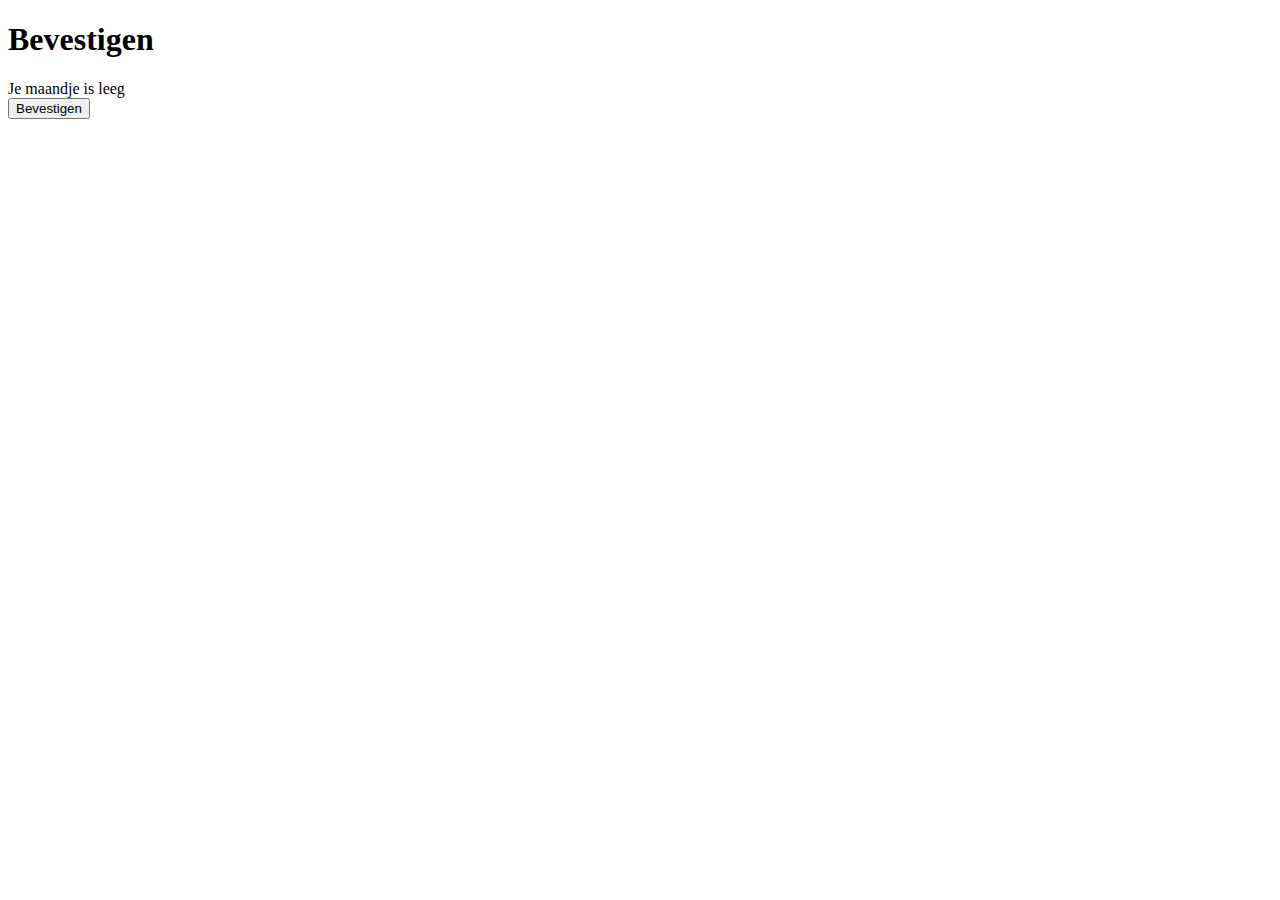
<file: src/main/resources/templates/bevestigen.html>
<!doctype html>
<html lang="nl" xmlns:th="http://www.thymeleaf.org">
<head th:replace="fragments::head(title='Klanten')">
</head>
<body>
<script th:src="@{/js/preventDoubleSubmit.js}" defer></script>
<a th:replace="fragments::topMenu"></a>
<h1>Bevestigen</h1>
<div th:if="${aantalfilms}==0">
    <span >Je maandje is leeg</span>
</div>

<form th:if="${aantalfilms}>0" method="post"
      th:action="@{/bevestigen/raport/{klantid}(klantid=*{id})}">
    <span th:text="|${aantalfilms} film(s) voor ${klant.familienaam} ${klant.voornaam}|"></span>
    <div class="bevestigen">
        <button>Bevestigen</button>
    </div>
</form>
</body>
</html>
</file>
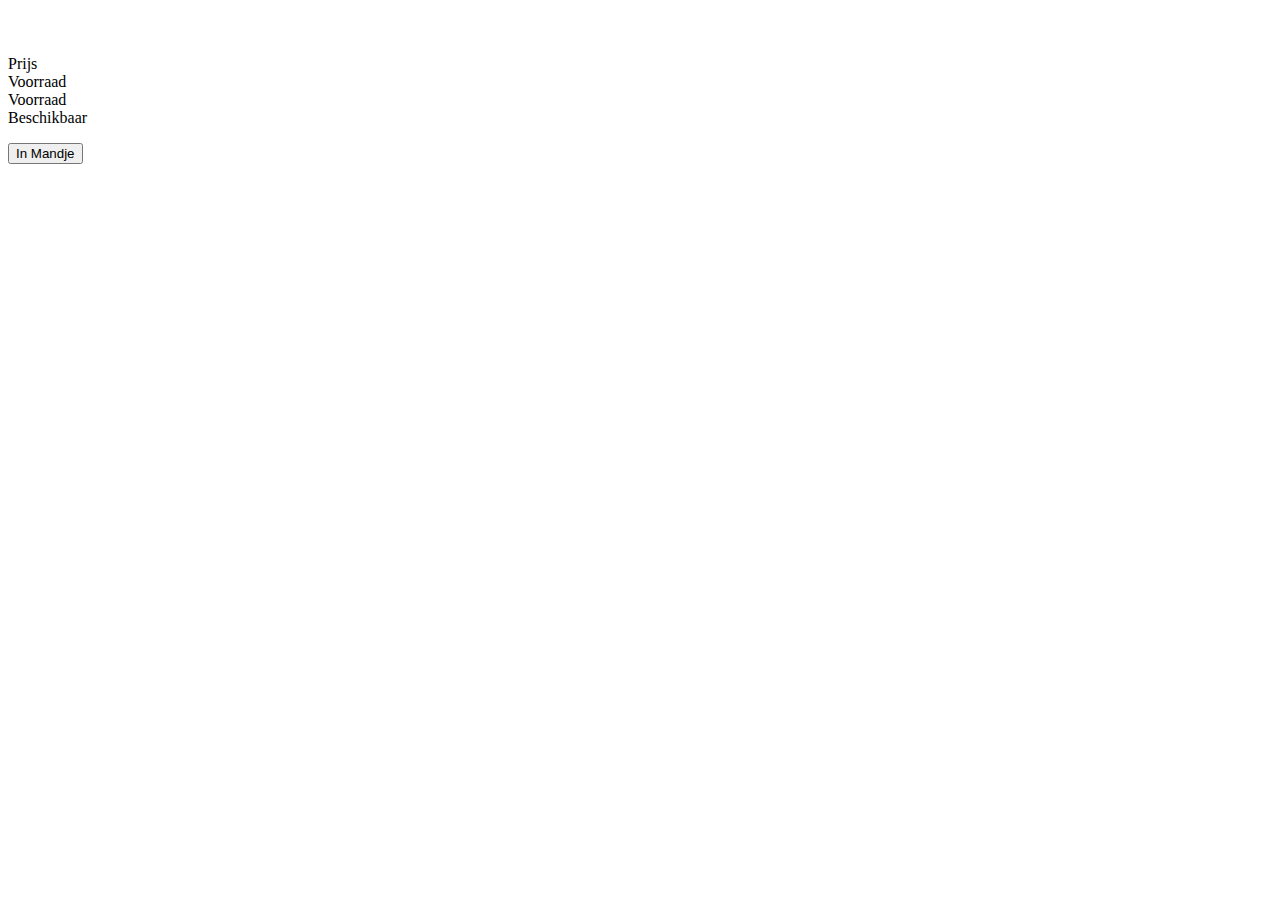
<file: src/main/resources/templates/filmDetail.html>
<!DOCTYPE html>
<html lang="nl " xmlns:th="http://www.thymeleaf.org">
<head th:replace="fragments::head(title='Retro Video')"></head>
<body>
<script th:src="@{/js/preventDoubleSubmit.js}" defer></script>
<script th:src="@{/js/beschikbaar.js}" defer></script>
<a th:replace="fragments::topMenu"></a>
<form th:if="${film}" th:object="${film}"
      method="post" th:action="@{/Mandje/{filmId}(filmId=*{id})}">
    <div >
        <h1 th:text="*{title}"></h1>
        <img th:src="@{/images/{filmId}.jpg(filmId=*{id})}"
             th:alt="*{title}">
        <dl>
            <dt>Prijs</dt>
            <dd th:text="|€ *{prijs}|"></dd>
            <dt>Voorraad</dt>
            <dd th:text="*{voorraad}"></dd>
            <dt>Voorraad</dt>
            <dd th:text="*{gereserveerd}"></dd>
            <dt>Beschikbaar</dt>
            <dd id="beschikbaar" th:text="*{voorraad}-*{gereserveerd}"></dd>
        </dl>
    </div>
    <button>In Mandje</button>
</form>

</body>
</html>
</file>
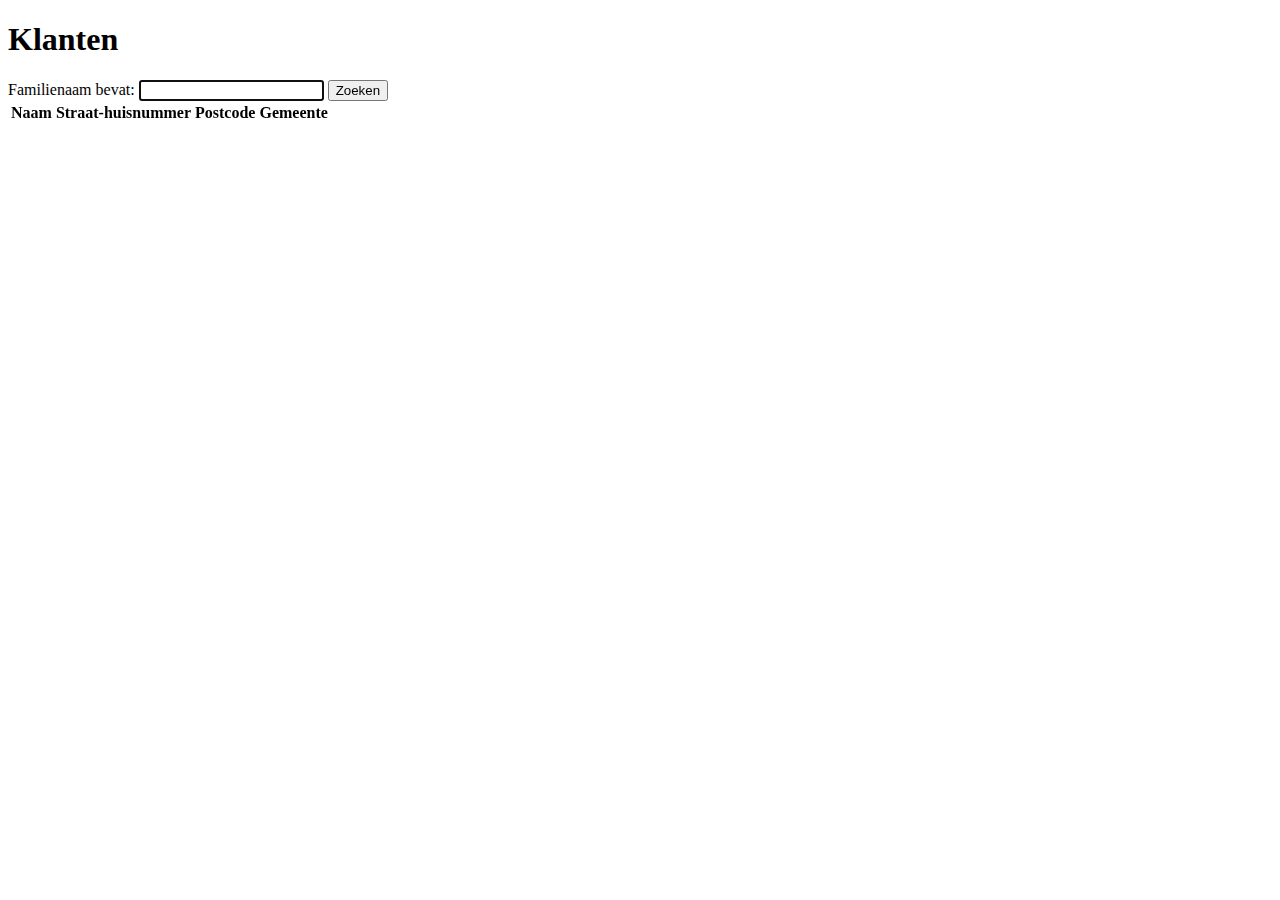
<file: src/main/resources/templates/klanten.html>
<!doctype html>
<html lang="nl" xmlns:th="http://www.thymeleaf.org">
<head th:replace="fragments::head(title='Klanten')">
</head>
<body>
<a th:replace="fragments::topMenu"></a>
<h1>Klanten</h1>
<form th:object="${klantNaamBeginMet}" method="get" th:action="@{/Klant/beginMetLetter}">
    <label>Familienaam bevat:<span th:errors="*{beginLetterMet}"></span>
        <input th:field="*{beginLetterMet}" type="text" autofocus required></label>
    </label>
    <button>Zoeken</button>
</form>
<table>
    <form th:if="${klantenLijst}"
          method="get" th:action="@{/klant}">
        <div th:each="klant, custStat:${klantenLijst}" th:object="${klant}">
            <thead th:if="${custStat.first}">
            <tr>
                <th>Naam</th>
                <th>Straat-huisnummer</th>
                <th>Postcode</th>
                <th>Gemeente</th>
            </tr>
            </thead>
            <tbody>
            <tr>
                <td><a th:text="|*{voornaam} *{familienaam}|"
                       th:href="@{/bevestigen/{klantid}(klantid=*{id})}"></a></td>
                <td th:text="*{straatNummer}"></td>
                <td th:text="*{postcode}"></td>
                <td th:text="*{gemeente}"></td>
            </tr>
            </tbody>
        </div>
    </form>
</table>
</body>
</html>
</file>
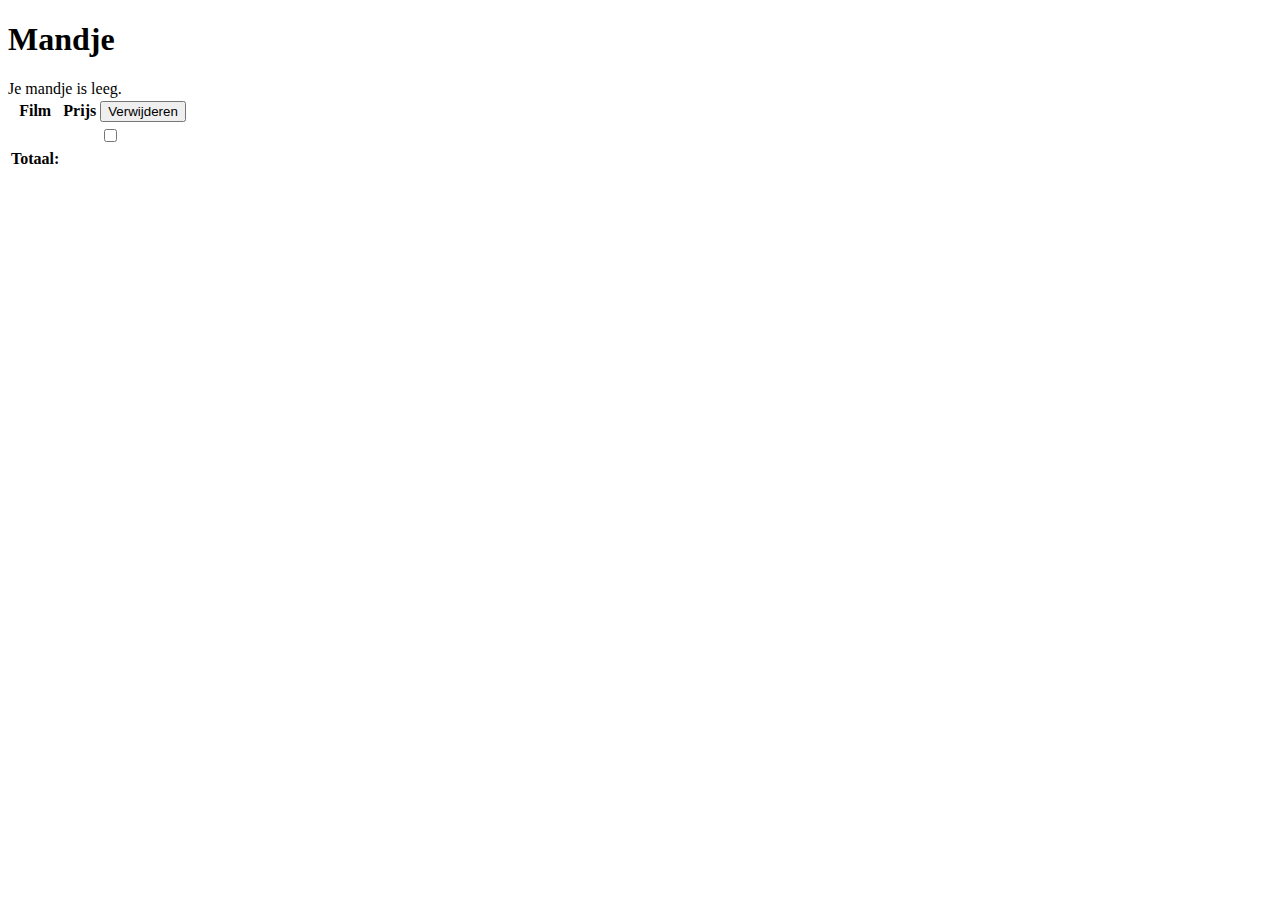
<file: src/main/resources/templates/mandje.html>
<!doctype html>
<html lang="nl" xmlns:th="http://www.thymeleaf.org">
<head th:replace="fragments::head(title='Mandje')"></head>
<script th:src="@{/js/beschikbaar.js}" defer></script>
<body>
<script th:src="@{/js/preventDoubleSubmit.js}" defer></script>
<a th:replace="fragments::topMenu"></a>
<h1>Mandje</h1>
<div th:if="${films.empty}">Je mandje is leeg.</div>

<table>
<form th:if="not ${films.empty}"
      method="post" th:action="@{/Mandje/verwijderen}">
    <div th:each="film, custStat:${films}" th:object="${film}">
        <thead th:if="${custStat.first}">
        <tr>
            <th>Film</th>
            <th>Prijs</th>
            <th>
                <button>Verwijderen</button>
            </th>
        </tr>
        </thead>
        <tbody>
        <tr>
            <td th:text="*{title}"></td>
            <td th:text="|€*{prijs}|"></td>
            <td><input type="checkbox" name="id" th:value="*{id}"></td>
        </tr>
        </tbody>
        <tfoot th:if="${totaalPrijs}>0 and ${custStat.last}">
        <tr>
            <th scope="row">Totaal:</th>
            <th id="totaal" th:text="|€${totaalPrijs}|"></th>
            <th></th>
        </tr>
        </tfoot>
    </div>
</form>
</table>
</body>
</html>
</file>
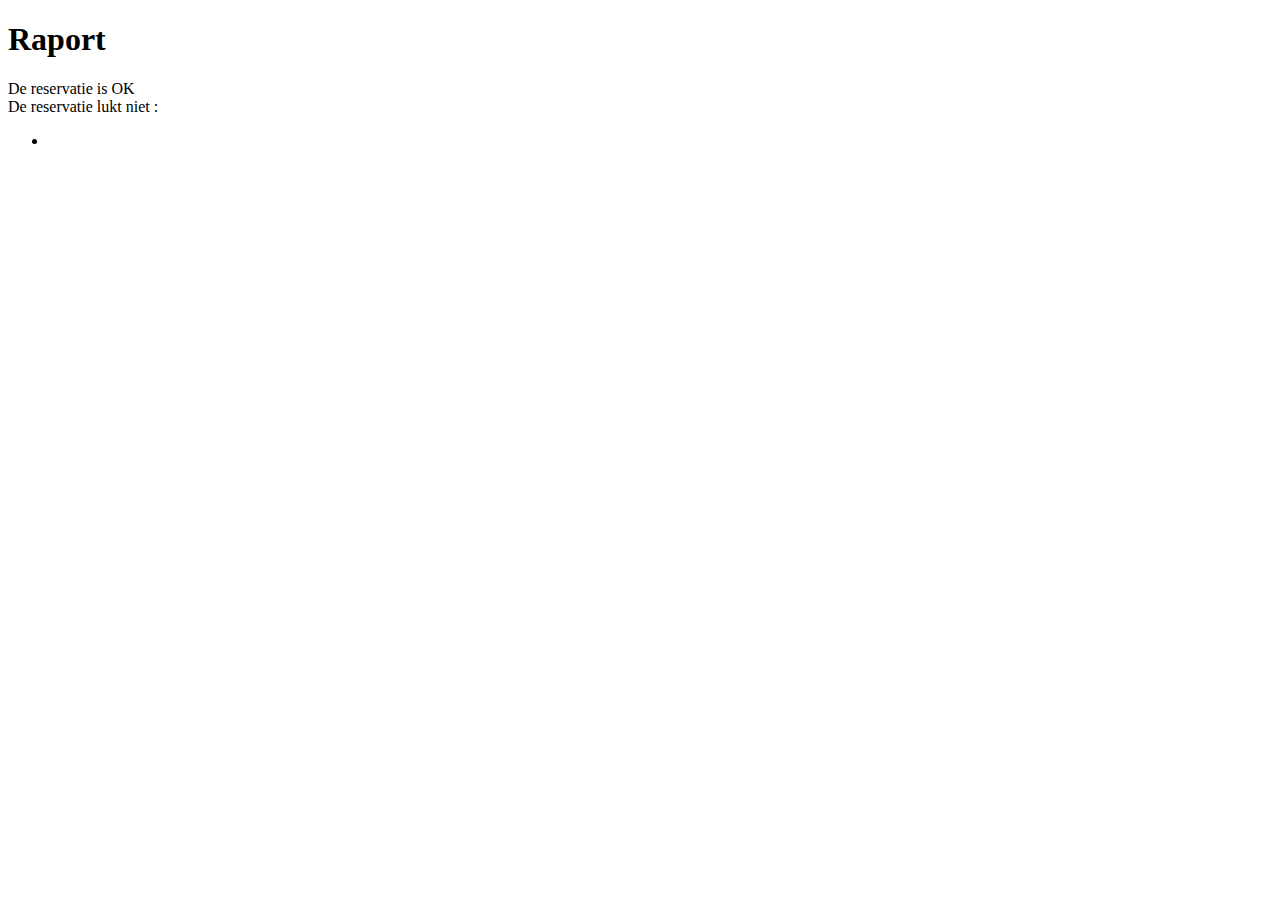
<file: src/main/resources/templates/raport.html>
<!DOCTYPE html>
<html lang="nl " xmlns:th="http://www.thymeleaf.org">
<head th:replace="fragments::head(title='Raport')"></head>
<body>
<a th:replace="fragments::topMenu"></a>
<h1>Raport</h1>
<div th:if="${nietGereserveerd.empty}">
    <span>De reservatie is OK</span>
</div>
<div th:if="not ${nietGereserveerd.empty}">
    <span>De reservatie lukt niet : </span>
    <ul >
        <li th:each="film:${nietGereserveerd}" th:object="${film}" >
            <span th:text="*{title}"></span>
        </li>
    </ul>
</div>
</body>
</html>
</file>
